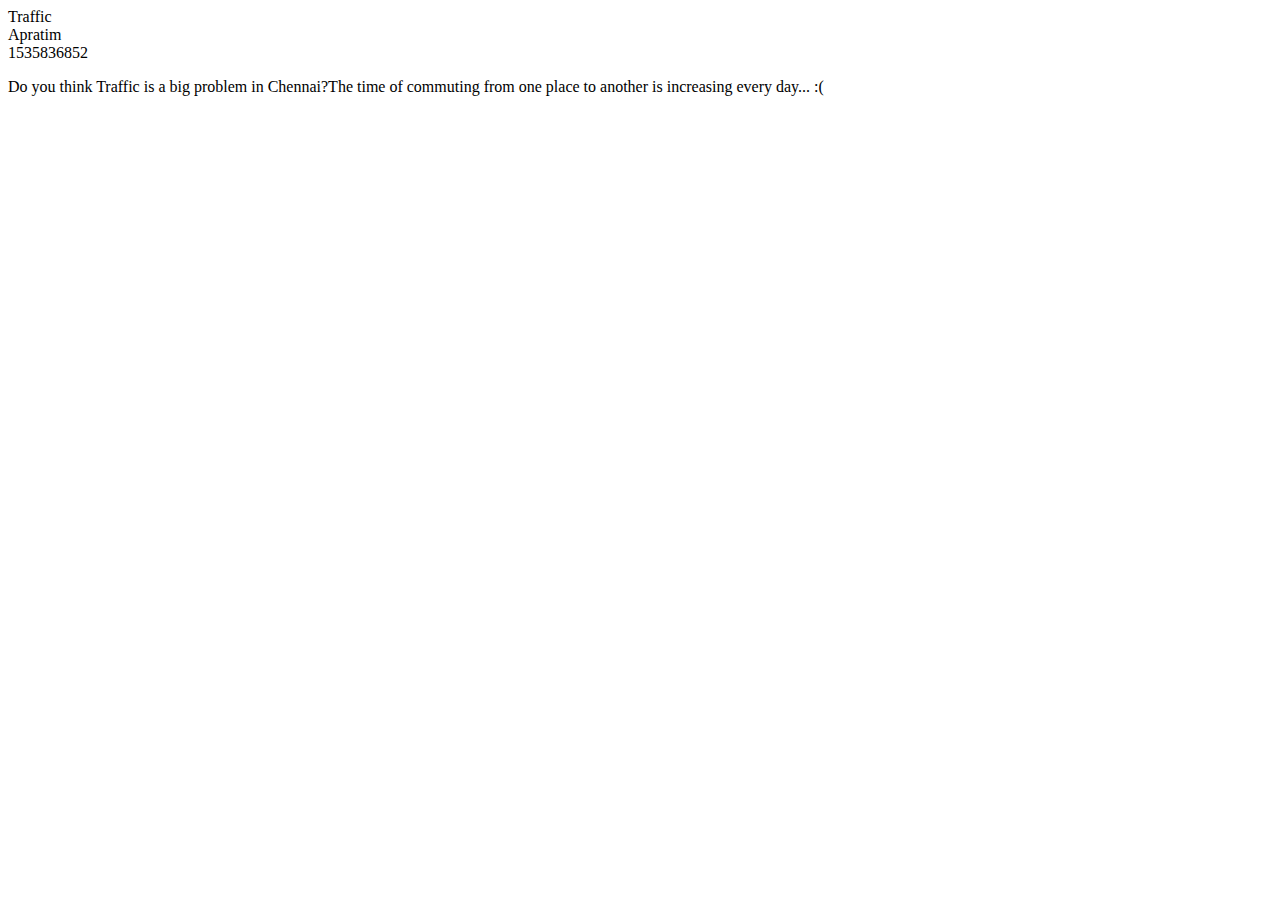
<file: forum/posts/Traffic.html>
<!DOCTYPE HTML><div class="title">Traffic</div><div class="name">Apratim</div> <div class="postID" id="OP" onClick="javascript: clickItem('OP');">1535836852</div> <div class="post" id="post"><p>Do you think Traffic is a big problem in Chennai?The time of commuting from one place to another is increasing every day... :(</p></div><span id="1535836852"></span>
</file>
